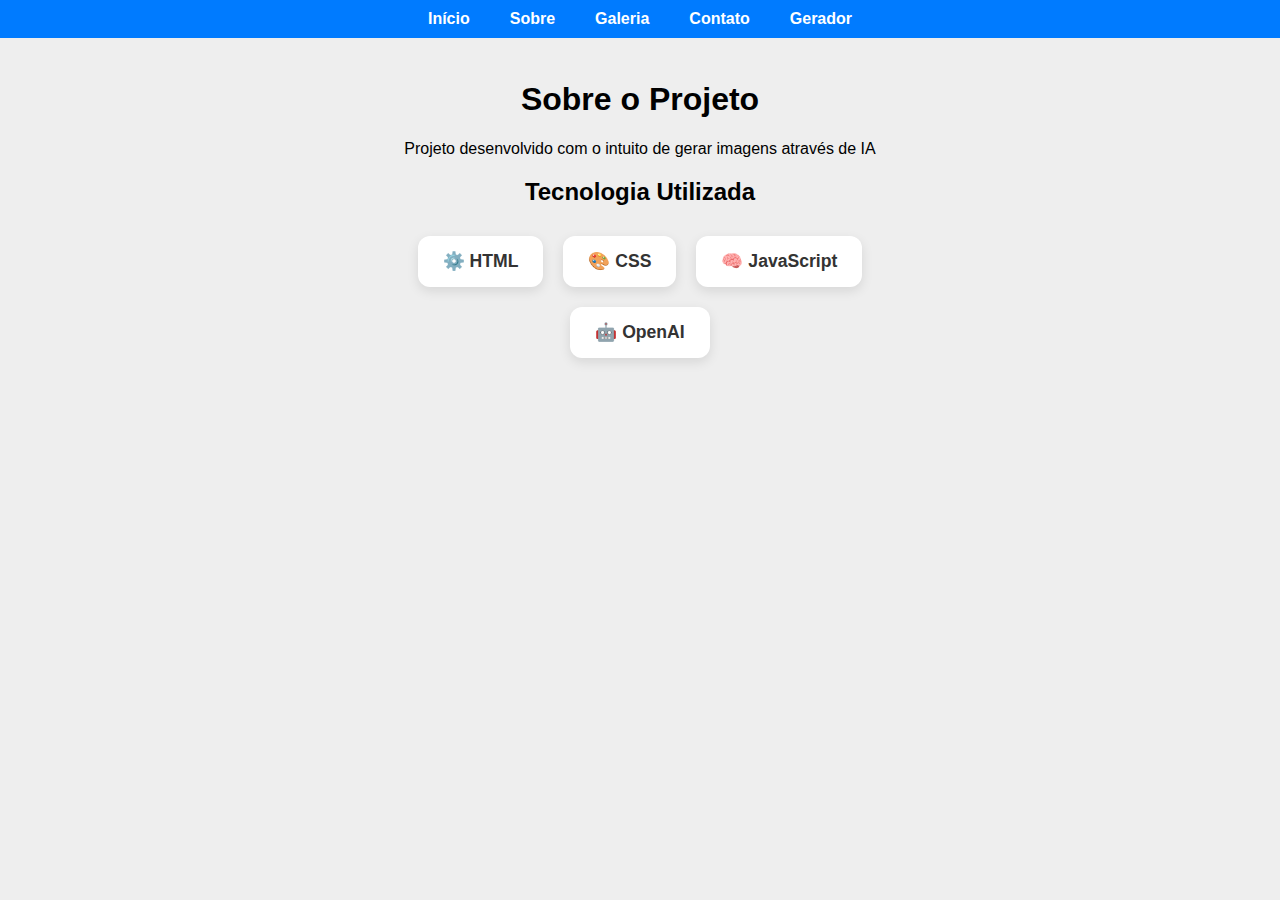
<file: sobre.html>
<!DOCTYPE html>
<html lang="pt-br">
<head>
    <meta charset="UTF-8">
    <meta name="viewport" content="width=device-width, initial-scale=1.0">
    <title>Sobre</title>
    <link rel="stylesheet" href="estilos/estilo.css">
</head>
<body>
    <nav class="menu">
        <ul>
            <li><a href="index.html">Início</a></li>
            <li><a href="sobre.html">Sobre</a></li>
            <li><a href="galeria.html">Galeria</a></li>
            <li><a href="contato.html">Contato</a></li>
            <li><a href="gerar.html">Gerador</a></li>
        </ul>
    </nav>
    <div>
        <h1><b>Sobre o Projeto</b></h1>
        <p>Projeto desenvolvido com o intuito de gerar imagens através de IA</p>
        <h2><b>Tecnologia Utilizada</b></h2>
        <ul class="tech-list">
            <li>⚙️ HTML</li>
            <li>🎨 CSS</li>
            <li>🧠 JavaScript</li>
            <li>🤖 OpenAI</li>
        </ul>
    </div>
</body>
</html>
</file>
<file: estilos/estilo.css>
body {
  margin: 0;
  font-family: Arial, sans-serif;
  background-color: #eeeeee;
  padding-top: 60px;
}

header {
  text-align: center;
  padding: 20px;
}

header h1 {
  margin-top: 80px;
  font-size: 2em;
}

header p {
  font-size: 1.1em;
  color: #555;
}

.menu {
  background-color: #007bff;
  padding: 10px 0;
  position: fixed;
  top: 0;
  width: 100%;
  z-index: 999;
}

.menu ul {
  list-style: none;
  display: flex;
  justify-content: center;
  gap: 40px;
  margin: 0;
  padding: 0;
}

.menu li {
  display: inline;
}

.menu a {
  color: white;
  text-decoration: none;
  font-weight: bold;
  font-size: 16px;
}

section {
  padding: 20px;
  text-align: center;
}

table {
  width: 90%;
  margin: 30px auto;
  border-collapse: collapse;
}

th, td {
  border: 1px solid #ccc;
  padding: 12px;
  text-align: left;
}

th {
  background-color: #007bff;
  color: white;
}

img {
  max-width: 100%;
  height: auto;
  display: block;
  margin: 0 auto 20px;
}

/* --- FORMULÁRIO BONITO --- */
form {
  background-color: white;
  max-width: 700px;
  margin: 40px auto;
  padding: 30px 40px;
  border-radius: 10px;
  box-shadow: 0 8px 20px rgba(0, 0, 0, 0.1);
}

form label {
  display: block;
  text-align: left;
  font-weight: bold;
  margin-top: 20px;
  margin-bottom: 8px;
  color: #333;
  font-size: 15px;
}

form input[type="text"],
form input[type="email"],
form textarea {
  width: 100%;
  padding: 14px;
  margin: 0;
  box-sizing: border-box;
  border: 1px solid #ccc;
  border-radius: 6px;
  font-size: 15px;
  transition: border-color 0.3s ease;
}

form input:focus,
form textarea:focus {
  border-color: #007bff;
  outline: none;
}

form textarea {
  min-height: 150px;
  resize: vertical;
}

form button {
  background-color: #007bff;
  color: white;
  border: none;
  padding: 14px;
  cursor: pointer;
  border-radius: 6px;
  font-size: 16px;
  width: 100%;
  margin-top: 25px;
  transition: background-color 0.3s ease;
}

form button:hover {
  background-color: #0056b3;
}

/* --- OUTROS ELEMENTOS --- */
footer {
  text-align: center;
  padding: 15px;
  background-color: #f1f1f1;
  margin-top: 50px;
}

div p {
  text-align: center;
}

div {
  text-align: center;
}

div ul {
  list-style: none;
  padding: 0;
  margin: 0 auto;
  display: inline-block;
  text-align: left;
}

.tech-list {
  list-style: none;
  padding: 0;
  margin: 30px auto;
  display: flex;
  justify-content: center;
  flex-wrap: wrap;
  gap: 20px;
  max-width: 600px;
}

.tech-list li {
  background-color: white;
  padding: 15px 25px;
  border-radius: 12px;
  box-shadow: 0 4px 12px rgba(0, 0, 0, 0.1);
  font-size: 1.1em;
  font-weight: bold;
  color: #333;
  transition: transform 0.3s ease, box-shadow 0.3s ease;
}

.tech-list li:hover {
  transform: translateY(-5px);
  box-shadow: 0 6px 18px rgba(0, 0, 0, 0.2);
  cursor: default;
}
</file>
